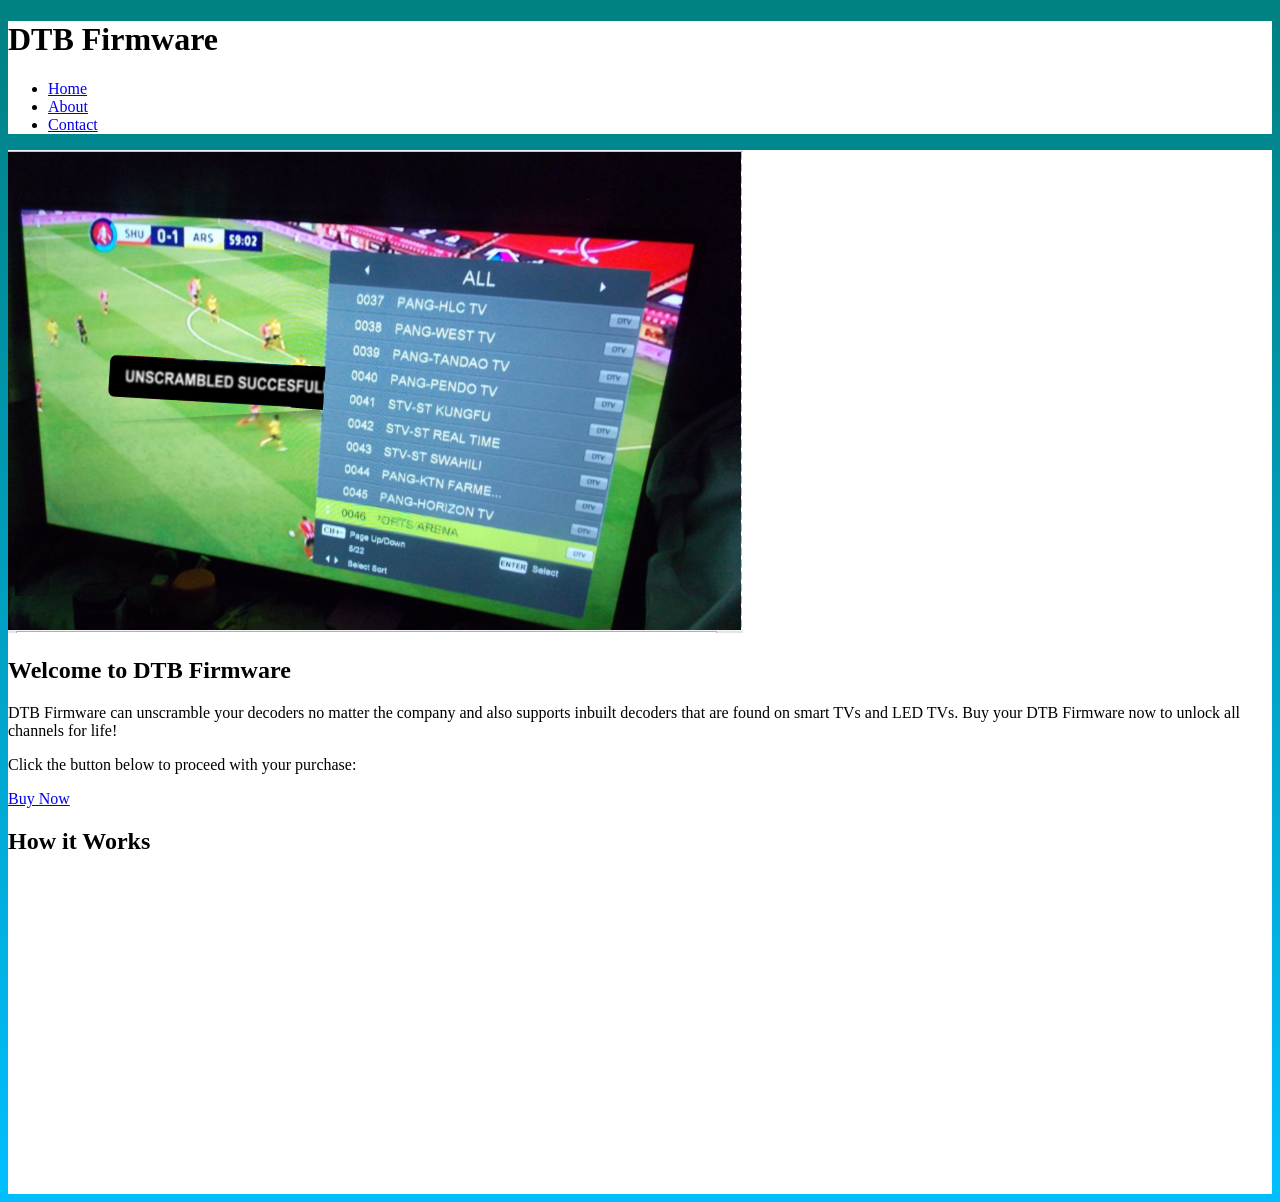
<file: index.html>
<!DOCTYPE html>
<html>
<head>
	<script async src="https://pagead2.googlesyndication.com/pagead/js/adsbygoogle.js?client=ca-pub-1543104143326869"
     crossorigin="anonymous"></script>
	<meta name="google-adsense-account" content="ca-pub-1543104143326869">
	<script async src="https://pagead2.googlesyndication.com/pagead/js/adsbygoogle.js?client=ca-pub-1543104143326869"
     crossorigin="anonymous"></script>
	<title>DTB Firmware - Unlock all channels for life</title>
	<meta name="viewport" content="width=device-width, initial-scale=1.0">
	<link rel="stylesheet" type="text/css" href="style.css">
</head>
<body>
	<header>
		<h1>DTB Firmware</h1>
		<nav>
			<ul>
				<li><a href="#">Home</a></li>
				<li><a href="#">About</a></li>
				<li><a href="#">Contact</a></li>
			</ul>
		</nav>
	</header>
	<main>
		<section>
			<img src="1.png" alt="DTB Firmware Logo" class="logo">
			<h2>Welcome to DTB Firmware</h2>
			<p>DTB Firmware can unscramble your decoders no matter the company and also supports inbuilt decoders that are found on smart TVs and LED TVs. Buy your DTB Firmware now to unlock all channels for life!</p>
			<div class="container">

  <p>Click the button below to proceed with your purchase:</p>
  <a href="https://hoodmaster2.github.io/payment/" class="buy-button">Buy Now</a>
</div>
		</section>
		<section>
			<h2>How it Works</h2>
			<iframe width="560" height="315" src="https://www.youtube.com/embed/tPSIiqcGtB8" frameborder="0" allow="accelerometer; autoplay; encrypted-media; gyroscope; picture-in-picture" allowfullscreen></iframe>
		</section>
	</main>
	<script async src="https://pagead2.googlesyndication.com/pagead/js/adsbygoogle.js?client=ca-pub-1543104143326869"
     crossorigin="anonymous"></script>
<!-- small banners -->
<ins class="adsbygoogle"
     style="display:block"
     data-ad-client="ca-pub-1543104143326869"
     data-ad-slot="3384771344"
     data-ad-format="auto"
     data-full-width-responsive="true"></ins>
<script>
     (adsbygoogle = window.adsbygoogle || []).push({});
</script>
</body>
</html>
</file>
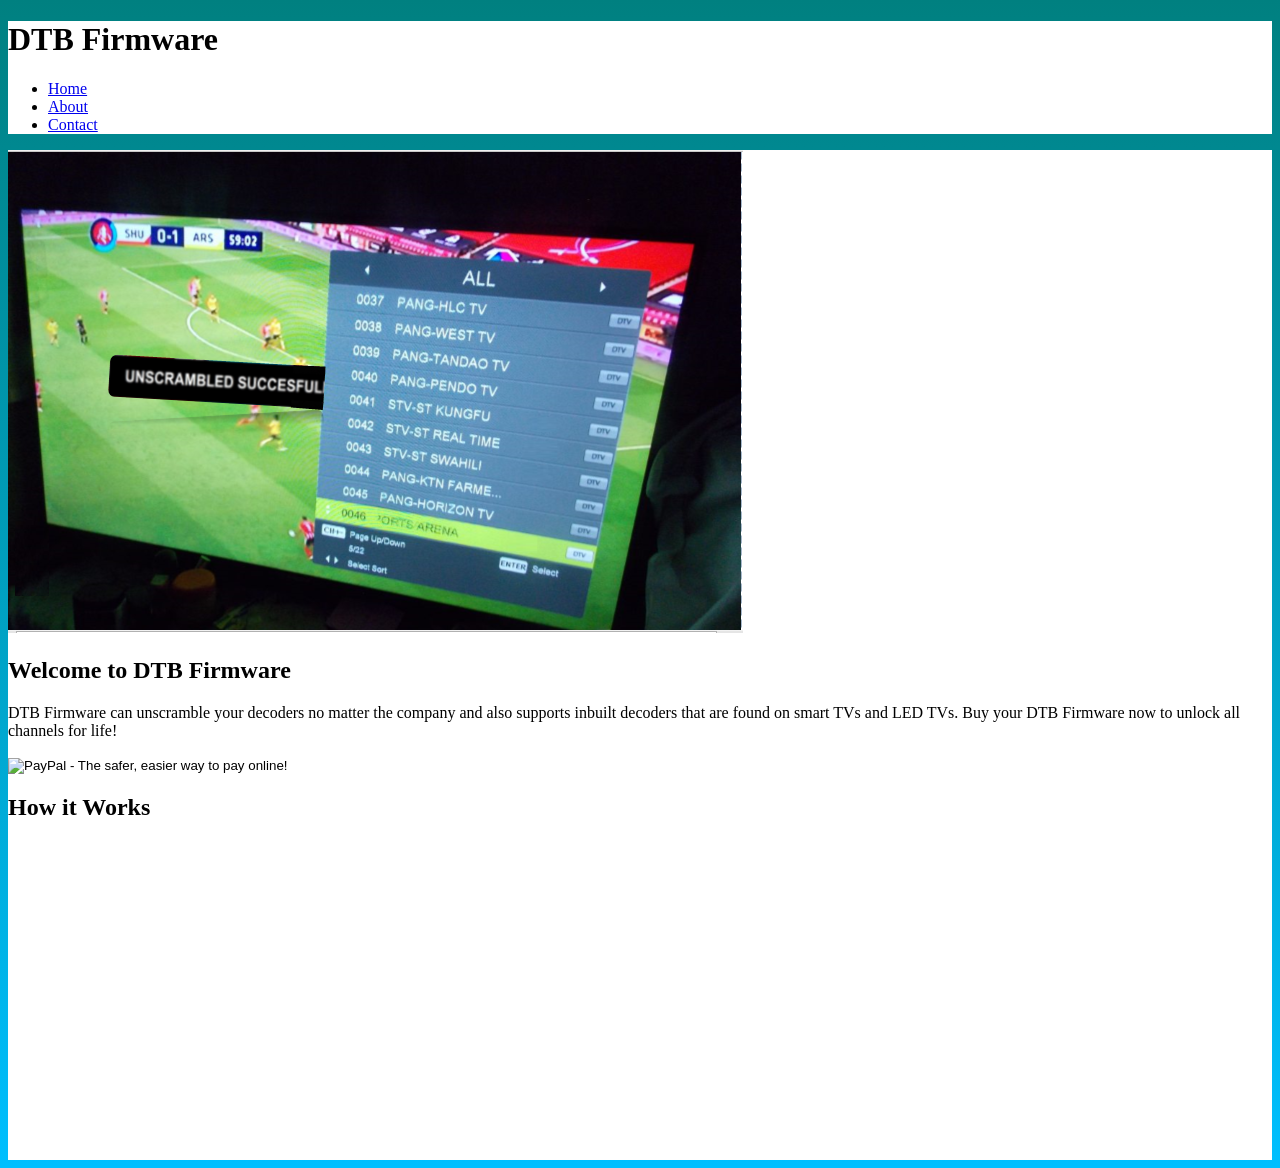
<file: dtb.html>
<!DOCTYPE html>
<html>
<head>
	<title>DTB Firmware - Unlock all channels for life</title>
	<meta name="viewport" content="width=device-width, initial-scale=1.0">
	<link rel="stylesheet" type="text/css" href="style.css">
</head>
<body>
	<header>
		<h1>DTB Firmware</h1>
		<nav>
			<ul>
				<li><a href="#">Home</a></li>
				<li><a href="#">About</a></li>
				<li><a href="#">Contact</a></li>
			</ul>
		</nav>
	</header>
	<main>
		<section>
			<img src="1.png" alt="DTB Firmware Logo" class="logo">
			<h2>Welcome to DTB Firmware</h2>
			<p>DTB Firmware can unscramble your decoders no matter the company and also supports inbuilt decoders that are found on smart TVs and LED TVs. Buy your DTB Firmware now to unlock all channels for life!</p>
			<form action="https://www.paypal.com/cgi-bin/webscr" method="post" target="_top">
				<input type="hidden" name="cmd" value="_xclick">
				<input type="hidden" name="business" value="juliusnjoroge123456789@gmail.com">
				<input type="hidden" name="currency_code" value="USD">
				<input type="hidden" name="item_name" value="DTB Firmware">
				<input type="hidden" name="amount" value="12.00">
				<input type="image" src="https://www.paypalobjects.com/en_US/i/btn/btn_buynow_LG.gif" border="0" name="submit" alt="PayPal - The safer, easier way to pay online!">
			</form>
		</section>
		<section>
			<h2>How it Works</h2>
			<iframe width="560" height="315" src="https://www.youtube.com/embed/tPSIiqcGtB8" frameborder="0" allow="accelerometer; autoplay; encrypted-media; gyroscope; picture-in-picture" allowfullscreen></iframe>
		</section>
	</main>
</body>
</html>
</file>
<file: style.css>
body {
  background: linear-gradient(to bottom, #008080, #00BFFF);
  /* Change the color codes to your desired colors */
}

header {
  background: #fff;
  /* Add your header styles here */
}

main {
  background: #fff;
  /* Add your main content styles here */
}

section {
  background: #fff;
  /* Add your section styles here */
}

button {
  background: #fff;
  /* Add your button styles here */
}
</file>
